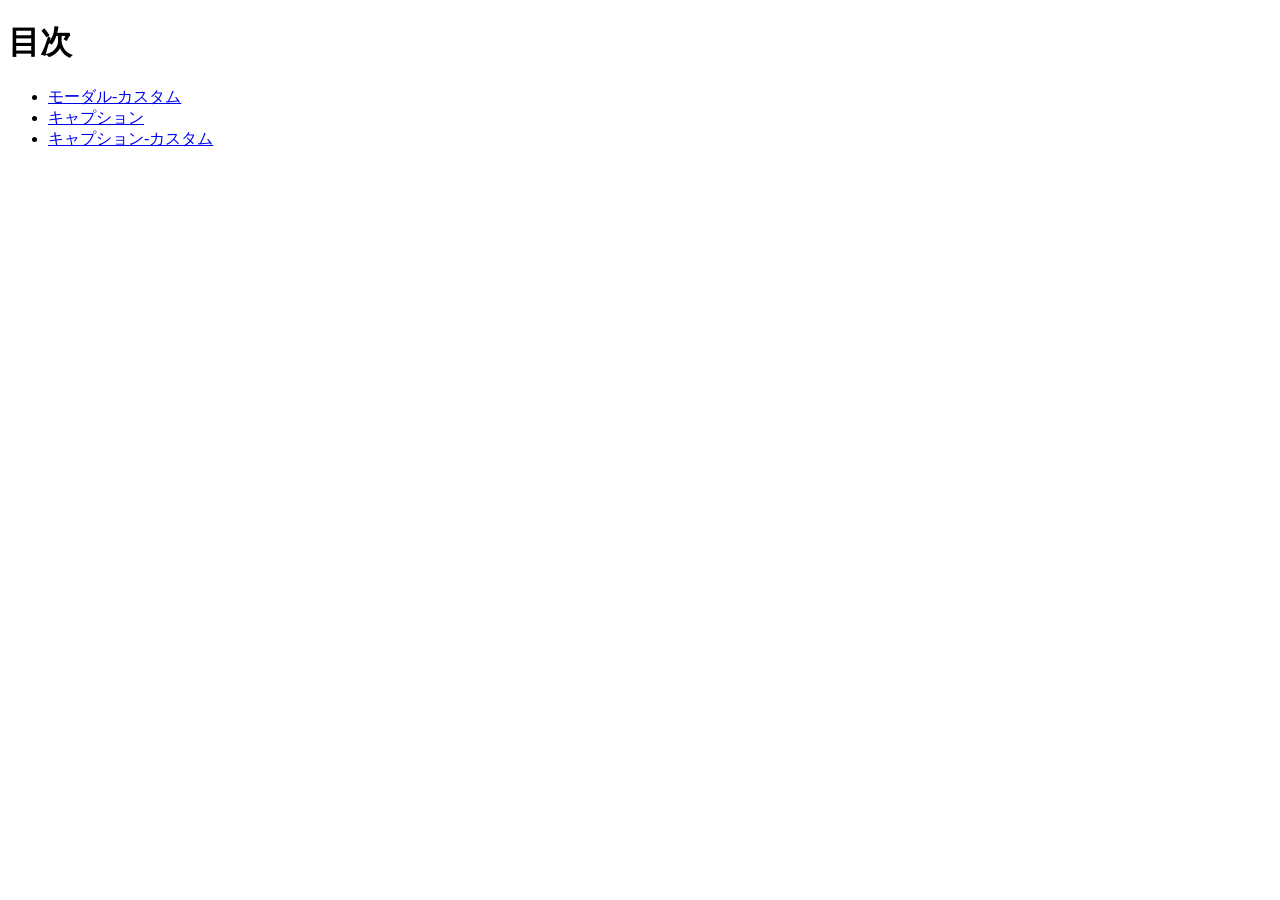
<file: index.html>
<!doctype html>
<html lang="ja">
  <head>
    <meta charset="utf-8">
    <title>20260716-js</title>
  </head>

  <body>
    <h1>目次</h1>
    <ul>
      <li><a href="modal-custom/index.html">モーダル-カスタム</a></li>
      <li><a href="caption/index.html">キャプション</a></li>
      <li><a href="caption-custom/index.html">キャプション-カスタム</a></li>
    </ul>
  </body>
</html>
</file>
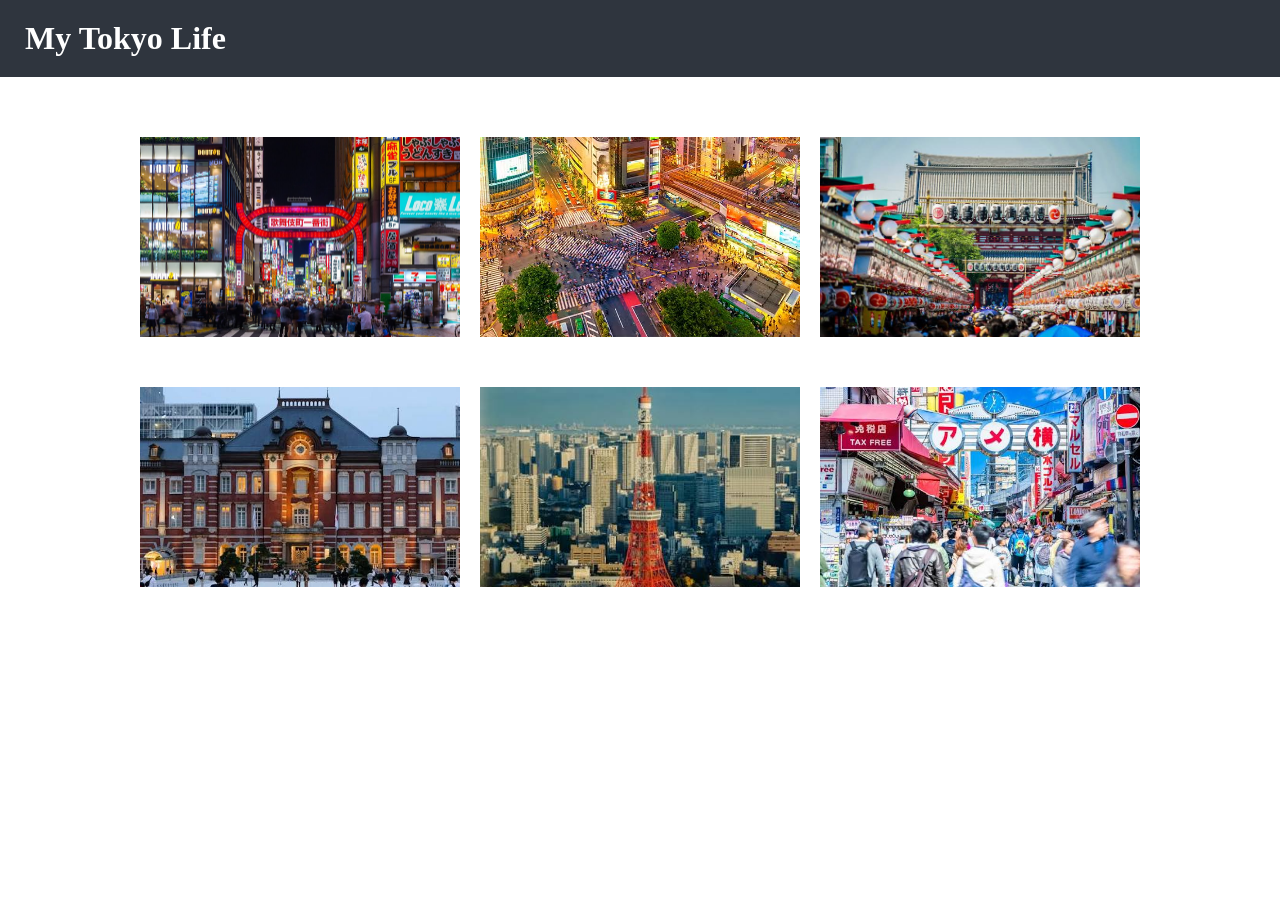
<file: caption-custom/index.html>
<!DOCTYPE html>
<html lang="ja">

<head>
    <meta charset="UTF-8">
    <title>キャプション-カスタム</title>
    <link rel="stylesheet" href="style.css">
</head>

<body>
    <header>
        <h1>My Tokyo Life</h1>
    </header>
    <main>
        <ul>
            <li><img src="img/shinjuku.jpg"
                    alt="photo1:Lorem ipsum dolor sit amet, consectetur adipiscing elit, sed do eiusmod tempor incididunt ut labore et dolore magna aliqua.">
            </li>
            <li><img src="img/shibuya.avif"
                    alt="photo2:Lorem ipsum dolor sit amet, consectetur adipiscing elit, sed do eiusmod tempor incididunt ut labore et dolore magna aliqua.">
            </li>
            <li><img src="img/asakusa.jpeg"
                    alt="photo3:Lorem ipsum dolor sit amet, consectetur adipiscing elit, sed do eiusmod tempor incididunt ut labore et dolore magna aliqua.">
            </li>
            <li><img src="img/tokyo.jpeg"
                    alt="photo4:Lorem ipsum dolor sit amet, consectetur adipiscing elit, sed do eiusmod tempor incididunt ut labore et dolore magna aliqua.">
            </li>
            <li><img src="img/minato.jpeg"
                    alt="photo5:Lorem ipsum dolor sit amet, consectetur adipiscing elit, sed do eiusmod tempor incididunt ut labore et dolore magna aliqua.">
            </li>
            <li><img src="img/ueno.jpeg"
                    alt="photo6:Lorem ipsum dolor sit amet, consectetur adipiscing elit, sed do eiusmod tempor incididunt ut labore et dolore magna aliqua.">
            </li>
        </ul>
    </main>

    <!-- jQuery本体 -->
    <script src="https://code.jquery.com/jquery-3.7.1.min.js"
        integrity="sha256-/JqT3SQfawRcv/BIHPThkBvs0OEvtFFmqPF/lYI/Cxo=" crossorigin="anonymous"></script>
    <script src="script.js"></script>
</body>

</html>
</file>
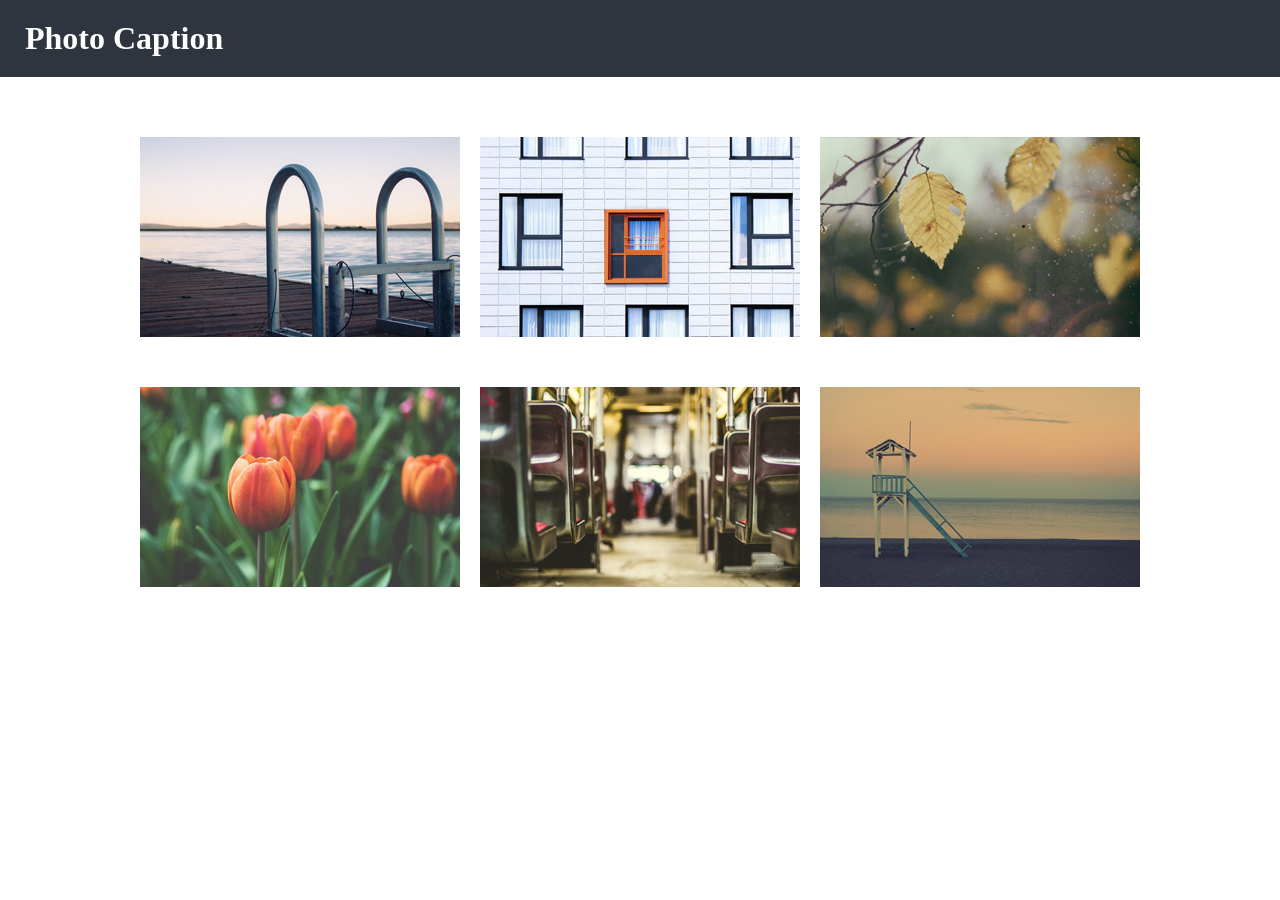
<file: caption/index.html>
<!DOCTYPE html>
<html lang="jp">

<head>
    <meta charset="UTF-8">
    <title>キャプション</title>
    <link rel="stylesheet" href="style.css">
</head>

<body>
    <header>
        <h1>Photo Caption</h1>
    </header>
    <main>
        <ul>
            <li><img src="img/img1.jpg"
                    alt="photo1:Lorem ipsum dolor sit amet, consectetur adipiscing elit, sed do eiusmod tempor incididunt ut labore et dolore magna aliqua.">
            </li>
            <li><img src="img/img2.jpg"
                    alt="photo2:Lorem ipsum dolor sit amet, consectetur adipiscing elit, sed do eiusmod tempor incididunt ut labore et dolore magna aliqua.">
            </li>
            <li><img src="img/img3.jpg"
                    alt="photo3:Lorem ipsum dolor sit amet, consectetur adipiscing elit, sed do eiusmod tempor incididunt ut labore et dolore magna aliqua.">
            </li>
            <li><img src="img/img4.jpg"
                    alt="photo4:Lorem ipsum dolor sit amet, consectetur adipiscing elit, sed do eiusmod tempor incididunt ut labore et dolore magna aliqua.">
            </li>
            <li><img src="img/img5.jpg"
                    alt="photo5:Lorem ipsum dolor sit amet, consectetur adipiscing elit, sed do eiusmod tempor incididunt ut labore et dolore magna aliqua.">
            </li>
            <li><img src="img/img6.jpg"
                    alt="photo6:Lorem ipsum dolor sit amet, consectetur adipiscing elit, sed do eiusmod tempor incididunt ut labore et dolore magna aliqua.">
            </li>
        </ul>
    </main>

    <!-- jQuery本体 -->
    <script src="https://code.jquery.com/jquery-3.7.1.min.js"
        integrity="sha256-/JqT3SQfawRcv/BIHPThkBvs0OEvtFFmqPF/lYI/Cxo=" crossorigin="anonymous"></script>
    <script src="script.js"></script>
</body>

</html>
</file>
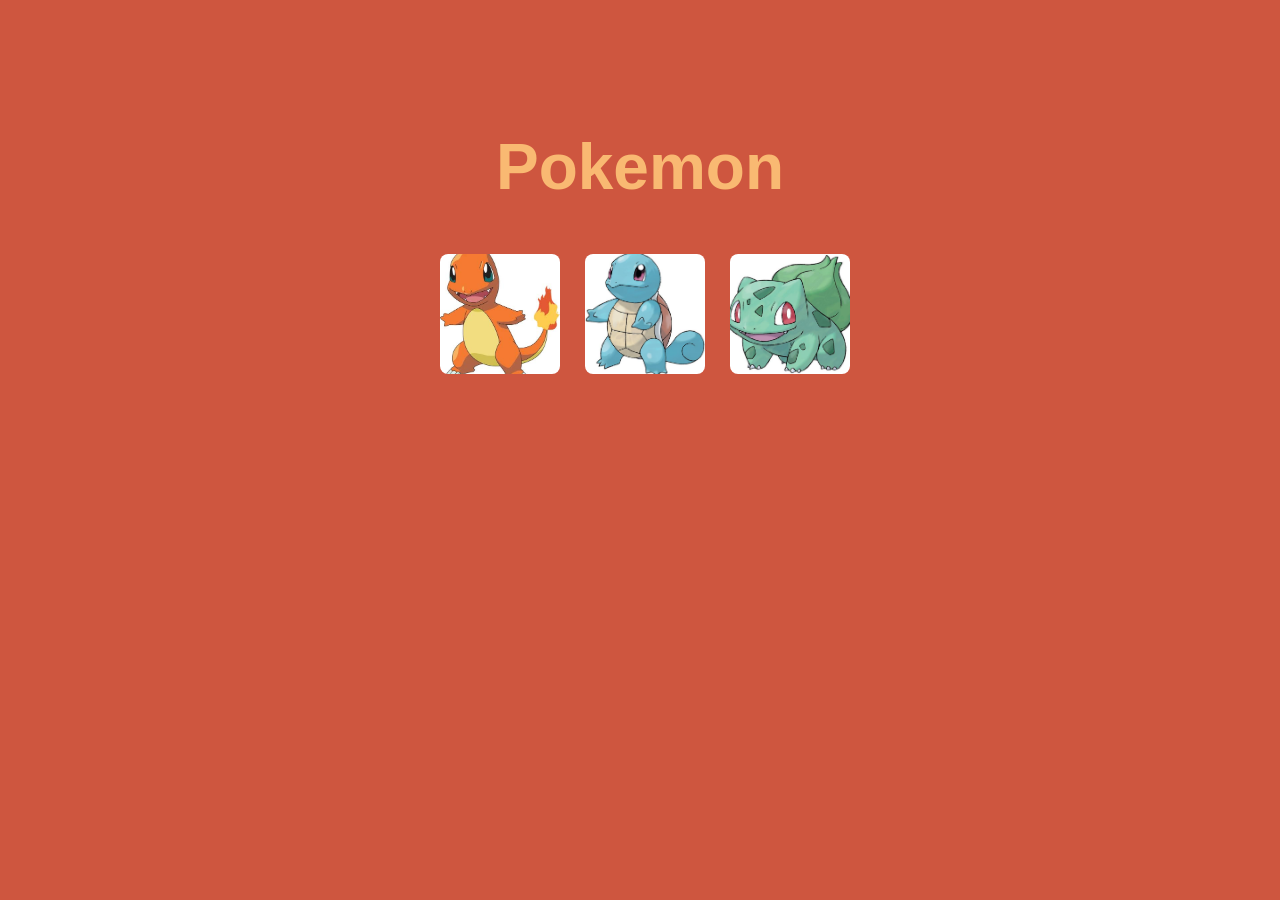
<file: modal-custom/index.html>
<!DOCTYPE html>
<html lang="ja">

<head>
    <meta charset="UTF-8">
    <title>モーダル</title>
    <link rel="stylesheet" href="style.css">
</head>

<body>
    <h1>Pokemon</h1>
    <main>
        <ul>
            <li>
                <a href="img/charizard.jpeg">
                    <img src="img/charmander.jpeg" alt="Photo 1">
                </a>
            </li>
            <li>
                <a href="img/blastoise.jpg">
                    <img src="img/squirtle.jpeg" alt="Photo 1">
                </a>
            </li>
            <li>
                <a href="img/venusaur.jpeg">
                    <img src="img/bulbasaur.jpg" alt="Photo 1">
                </a>
            </li>
        </ul>
    </main>
    <!-- jQuery本体 -->
    <script src="https://code.jquery.com/jquery-3.7.1.min.js"
        integrity="sha256-/JqT3SQfawRcv/BIHPThkBvs0OEvtFFmqPF/lYI/Cxo=" crossorigin="anonymous"></script>
        <script src="script.js"></script>
</body>

</html>
</file>
<file: caption-custom/style.css>
@charset "utf-8";

* {
  box-sizing: border-box;
}

body {
  margin: 0;
  color: #333;
}

header h1 {
  padding: 20px 25px;
  color: #fff;
  background: #2f353e;
  margin: 0;
}

main {
  width: 1000px;
  margin: 0 auto;
  padding: 60px 0;
}

main ul {
  padding: 0;
  margin: 0;
  list-style: none;
  display: flex;
  flex-wrap: wrap;
  width: 100%;
}

main li {
  cursor: pointer;
  position: relative;
  width: 320px;
  margin: 0 20px 50px 0;
  color: #fff;
  line-height: 2em;
}

main li:nth-child(3n) {
  margin-right: 0;
}

main li img {
  vertical-align: bottom;
  width: 100%;
  height: 200px;
  object-fit: cover;
}

main div {
  position: absolute;
  top: 0;
  left: 0;
  width: 100%;
  height: 100%;
  padding: 20px;
  background: rgba(17, 179, 179, 0.7);
  /* デフォルトで非表示 */
  display: none;
}

main p {
  position: relative;
  top: 10px;
  margin : 0;
}
</file>
<file: caption/style.css>
@charset "utf-8";

* {
  box-sizing: border-box;
}

body {
  margin: 0;
  color: #333;
}

header h1 {
  padding: 20px 25px;
  color: #fff;
  background: #2f353e;
  margin: 0;
}

main {
  width: 1000px;
  margin: 0 auto;
  padding: 60px 0;
}

main ul {
  padding: 0;
  margin: 0;
  list-style: none;
  display: flex;
  flex-wrap: wrap;
  width: 100%;
}

main li {
  cursor: pointer;
  position: relative;
  width: 320px;
  margin: 0 20px 50px 0;
  color: #fff;
  line-height: 2em;
}

main li:nth-child(3n) {
  margin-right: 0;
}

main li img {
  vertical-align: bottom;
}

main div {
  position: absolute;
  top: 0;
  left: 0;
  width: 100%;
  height: 100%;
  padding: 20px;
  background: rgba(17, 179, 179, 0.7);
  /* デフォルトで非表示 */
  display: none;
}

main p {
  position: relative;
  top: 10px;
  margin : 0;
}
</file>
<file: modal-custom/style.css>
@charset "utf-8";

* {
    box-sizing: border-box;
}

body {
    font-family: Arial, Helvetica, sans-serif;
    background: #ce563f;
}

h1 {
    margin: 130px 0 50px;
    color: #f9b972;
    font-size: 4em;
    font-weight:A bold;
    text-align: center;
}

main {
    width: 640px;
    margin: 0 auto;
}

ul {
    width: 400px;
    margin: 0 auto;
    padding: 0;
    display: flex;
    justify-content: space-between;
    list-style: none;
}

/* ─── モーダルの背景（黒半透明） ─── */
#bg {
    position: fixed;
    left: 0;
    top: 0;
    width: 100%;
    height: 100%;
    background: rgba(0, 0, 0, 0.4);
    z-index: 999; /* サムネイルより上に表示するために追加 */
}

/* ─── モーダルの白い外枠 ─── */
#photo {
    position: fixed; /* absolute から fixed に変更すると画面中央に固定しやすくなります */
    top: 50%;
    left: 50%;
    transform: translate(-50%, -50%); /* 画面の真ん中にぴったり配置 */
    width: 640px;
    height: 420px;
    background: #fff;
    padding: 10px;
    border-radius: 8px;
    z-index: 1000; /* 背景(bg)よりもさらに手前に表示 */
}

/* ─── 【重要！】モーダルの中の大きな画像を枠に収める ─── */
#photo img {
    width: 100%;
    height: 100%;
    object-fit: contain; /* 横縦比を崩さずに、白枠(640x420)の中にぴったり収めます */
}

ul {
    width: 400px;
    margin: 0 auto;
    padding: 0;
    display: flex;
    justify-content: space-between;
    list-style: none;
}


ul li {
    width: 110px;  
    height: 110px; 
}

ul li a img {
    width: 100%;
    height: 100%;
    object-fit: cover; 
    border-radius: 8px; 
}

main ul li a img {
    width: 120px;       
    height: 120px;      
    object-fit: cover;  
    border-radius: 8px; 
}
</file>
